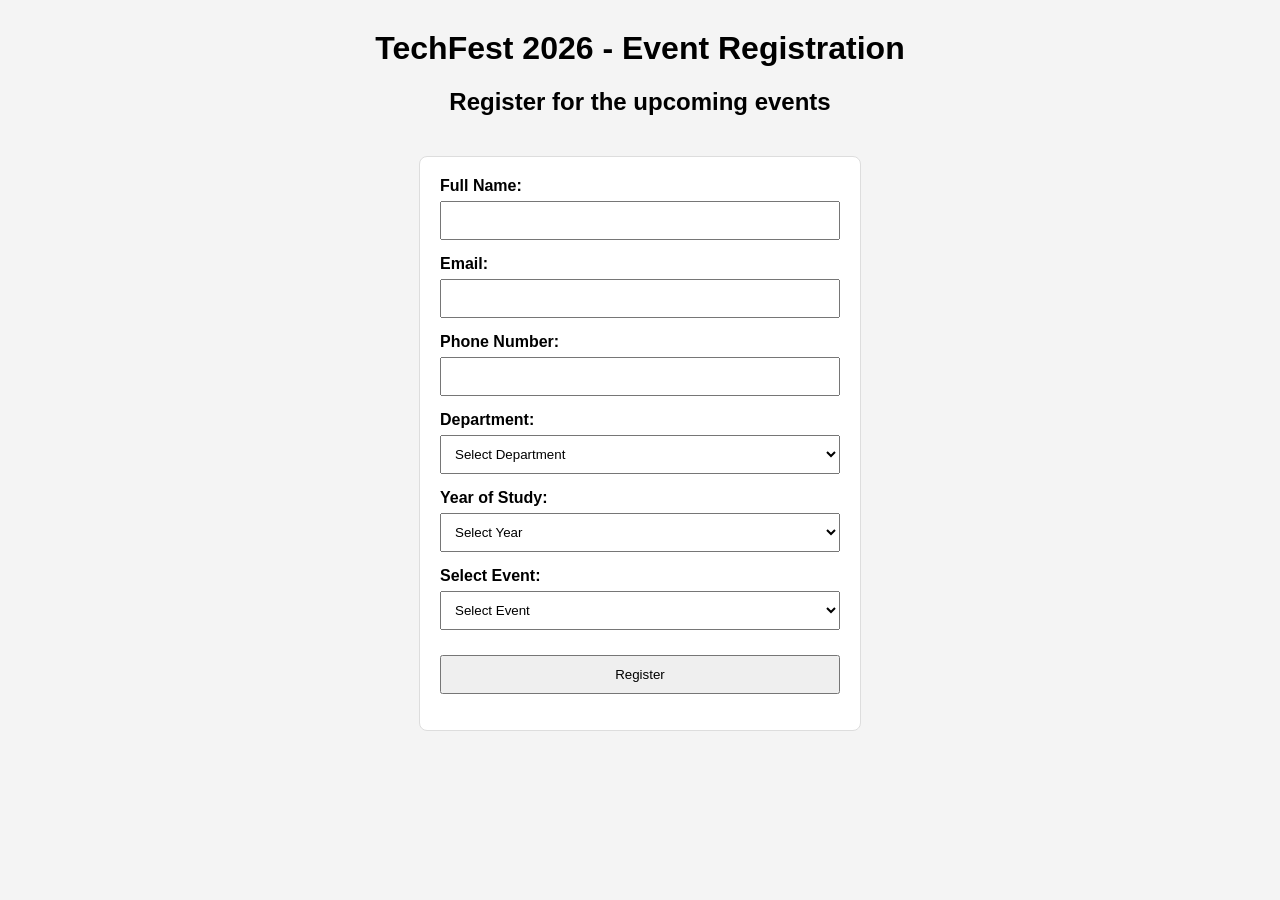
<file: experiment-01/index.html>
<!DOCTYPE html>
<html>

<head>
    <title>TechFest 2026 - Event Registration</title>
    <link rel="stylesheet" href="style.css">
</head>

<body>
    <h1>TechFest 2026 - Event Registration</h1>
    <h2>Register for the upcoming events</h2>
    <div class="form-container">
    
    <form  id="registrationForm">

    <label for="name">Full Name:</label>
    <input
    type="text"
    id="name"
    name="name"
    required
    >

    <label for="email">Email:</label>
    <input type="email" id="email" name="email" required>

    <label for="phone">Phone Number:</label>
    <input
    type="tel"
    id="phone"
    name="phone"
    maxlength="10"
    inputmode="numeric"
    required
    >

    <label for="department">Department:</label>
    <select id="department" name="department" required>
        <option value="">Select Department</option>
        <option value="cse">Computer Science and Engineering</option>
        <option value="ece">Electronics and Communication Engineering</option>
        <option value="eee">Electrical and Electronics Engineering</option>
        <option value="mech">Mechanical Engineering</option>
        <option value="civil">Civil Engineering</option>
    </select>

    <label for="year">Year of Study:</label>
    <select id="year" name="year" required>
        <option value="">Select Year</option>
        <option value="1">First Year</option>
        <option value="2">Second Year</option>
        <option value="3">Third Year</option>
        <option value="4">Fourth Year</option>
    </select>

    <label for="event">Select Event:</label>
    <select id="event" name="event" required>
        <option value="">Select Event</option>
        <option value="web-development">Web Development Workshop</option>
        <option value="cloud-computing">Cloud Computing Workshop</option>
        <option value="ai-ml">AI and Machine Learning Seminar</option>
    </select>

    <button type="submit">Register</button>

</form>
<p id="message"></p>
</div>
<script src="script.js"></script>
</body>

</html>
</file>
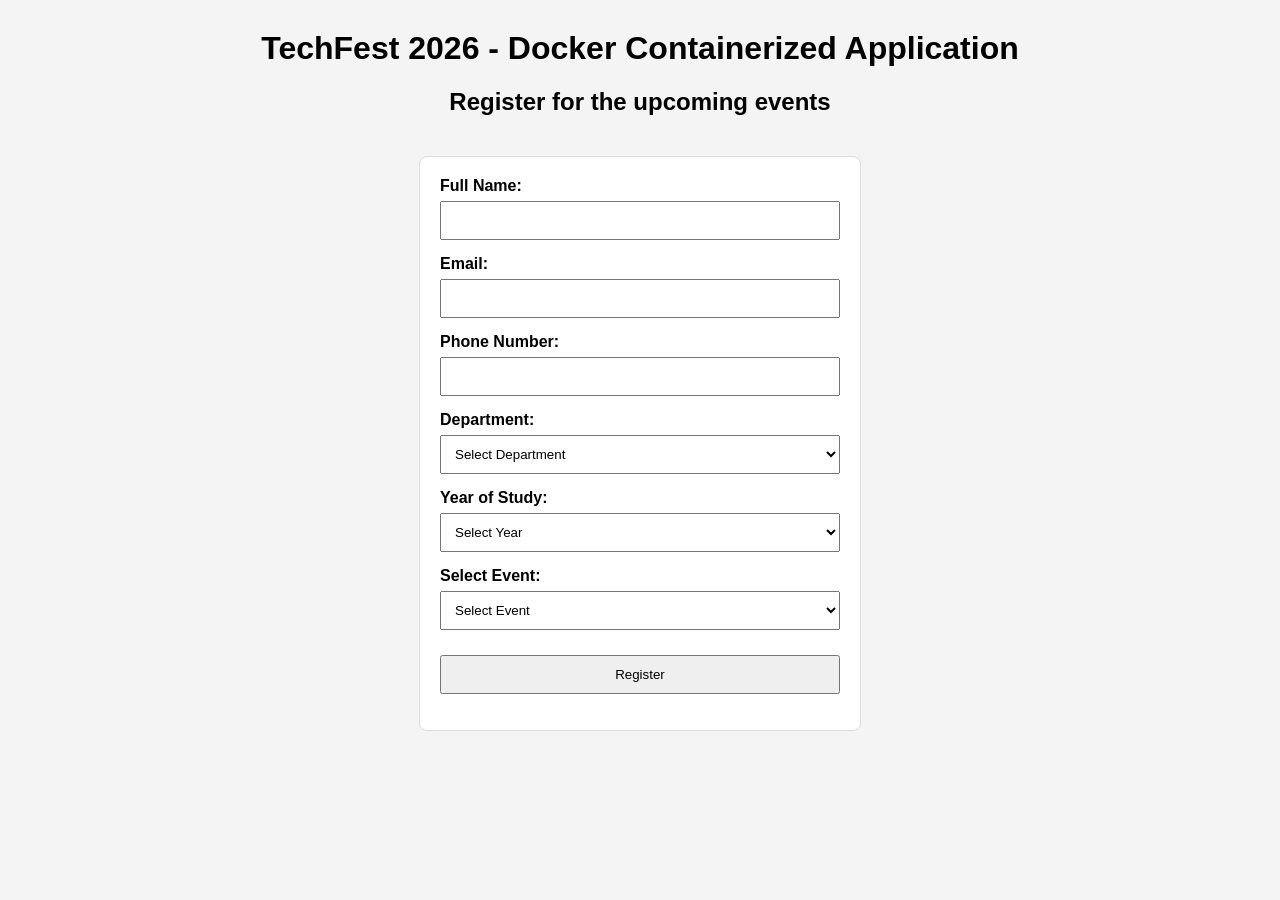
<file: experiment-07/index.html>
<!DOCTYPE html>
<html>

<head>
    <title>TechFest 2026 - Event Registration</title>
    <link rel="stylesheet" href="style.css">
</head>

<body>
    <h1>TechFest 2026 - Docker Containerized Application</h1>
    <h2>Register for the upcoming events</h2>
    <div class="form-container">
    
    <form  id="registrationForm">

    <label for="name">Full Name:</label>
    <input
    type="text"
    id="name"
    name="name"
    required
    >

    <label for="email">Email:</label>
    <input type="email" id="email" name="email" required>

    <label for="phone">Phone Number:</label>
    <input
    type="tel"
    id="phone"
    name="phone"
    maxlength="10"
    inputmode="numeric"
    required
    >

    <label for="department">Department:</label>
    <select id="department" name="department" required>
        <option value="">Select Department</option>
        <option value="cse">Computer Science and Engineering</option>
        <option value="ece">Electronics and Communication Engineering</option>
        <option value="eee">Electrical and Electronics Engineering</option>
        <option value="mech">Mechanical Engineering</option>
        <option value="civil">Civil Engineering</option>
    </select>

    <label for="year">Year of Study:</label>
    <select id="year" name="year" required>
        <option value="">Select Year</option>
        <option value="1">First Year</option>
        <option value="2">Second Year</option>
        <option value="3">Third Year</option>
        <option value="4">Fourth Year</option>
    </select>

    <label for="event">Select Event:</label>
    <select id="event" name="event" required>
        <option value="">Select Event</option>
        <option value="web-development">Web Development Workshop</option>
        <option value="cloud-computing">Cloud Computing Workshop</option>
        <option value="ai-ml">AI and Machine Learning Seminar</option>
    </select>

    <button type="submit">Register</button>

</form>
<p id="message"></p>
</div>
<script src="script.js"></script>
</body>

</html>
</file>
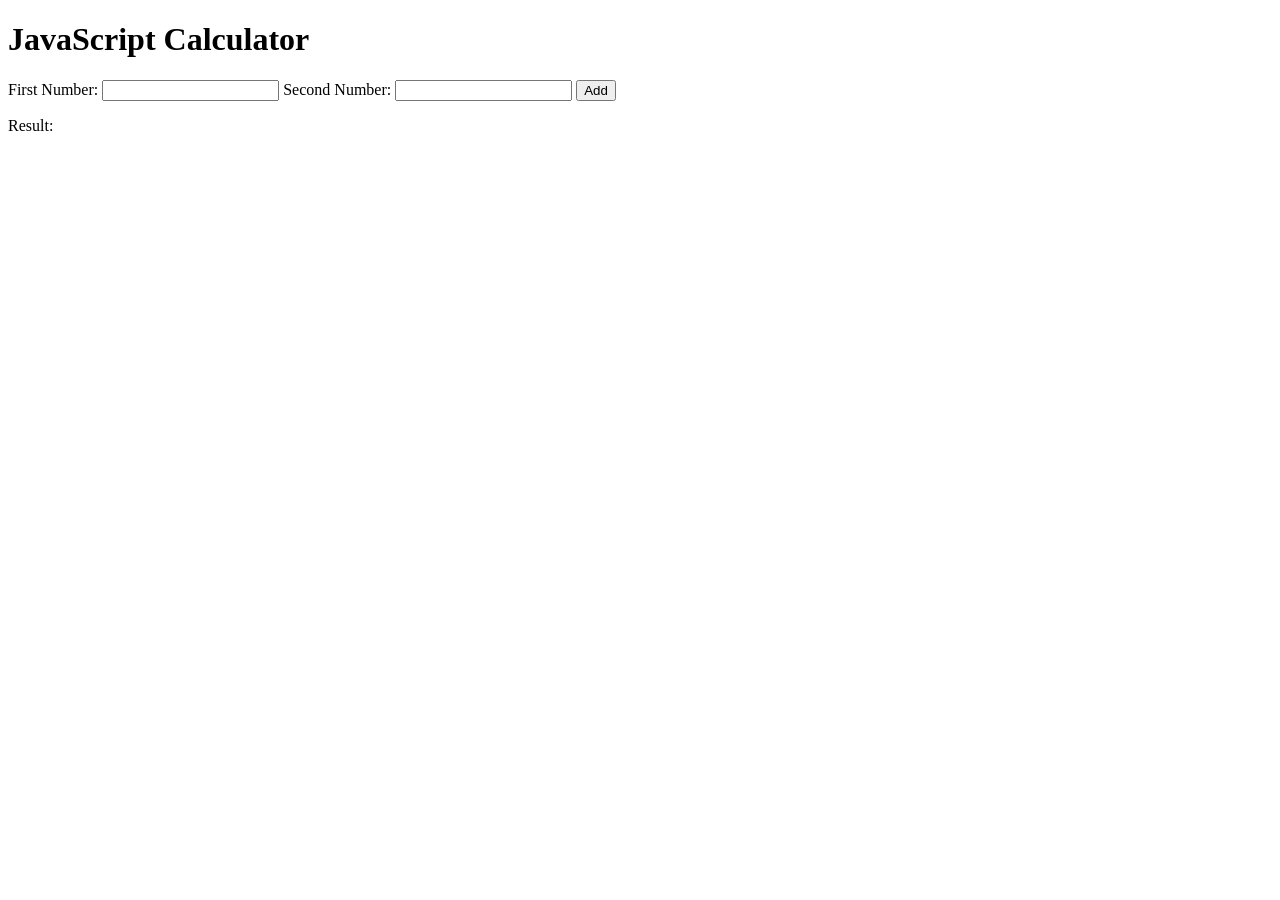
<file: experiment-11/index.html>
<!DOCTYPE html>
<html>
<head>
    <title>JavaScript Calculator</title>
</head>

<body>
    <h1>JavaScript Calculator</h1>

    <label for="firstNumber">First Number:</label>
    <input type="number" id="firstNumber">

    <label for="secondNumber">Second Number:</label>
    <input type="number" id="secondNumber">

    <button id="addButton" onclick="addNumbers()">Add</button>

    <p>Result: <span id="result"></span></p>

    <script src="script.js"></script>
</body>
</html>
</file>
<file: experiment-01/style.css>
body {
    font-family: Arial, sans-serif;
    background-color: #f4f4f4;
}

h1 {
    text-align: center;
    margin-top: 30px;
}

h2 {
    text-align: center;
    margin-bottom: 20px;
}

.form-container {
    width: 400px;
    margin: 40px auto;
    padding: 20px;
    background-color: white;
    border-radius: 8px;
    border: 1px solid #ddd;
}

.form-container label {
    display: block;
    margin-bottom: 6px;
    font-weight: bold;
}

.form-container input {
    width: 100%;
    padding: 10px;
    margin-bottom: 15px;
    box-sizing: border-box;
}

.form-container select {
    width: 100%;
    padding: 10px;
    margin-bottom: 15px;
    box-sizing: border-box;
}

.form-container button {
    width: 100%;
    padding: 10px;
    margin-top: 10px;
    cursor: pointer;
}

.form-container button:hover {
    opacity: 0.9;
}

.form-container input:focus,
.form-container select:focus {
    outline: 2px solid #333;
}
</file>
<file: experiment-07/style.css>
body {
    font-family: Arial, sans-serif;
    background-color: #f4f4f4;
}

h1 {
    text-align: center;
    margin-top: 30px;
}

h2 {
    text-align: center;
    margin-bottom: 20px;
}

.form-container {
    width: 400px;
    margin: 40px auto;
    padding: 20px;
    background-color: white;
    border-radius: 8px;
    border: 1px solid #ddd;
}

.form-container label {
    display: block;
    margin-bottom: 6px;
    font-weight: bold;
}

.form-container input {
    width: 100%;
    padding: 10px;
    margin-bottom: 15px;
    box-sizing: border-box;
}

.form-container select {
    width: 100%;
    padding: 10px;
    margin-bottom: 15px;
    box-sizing: border-box;
}

.form-container button {
    width: 100%;
    padding: 10px;
    margin-top: 10px;
    cursor: pointer;
}

.form-container button:hover {
    opacity: 0.9;
}

.form-container input:focus,
.form-container select:focus {
    outline: 2px solid #333;
}
</file>
